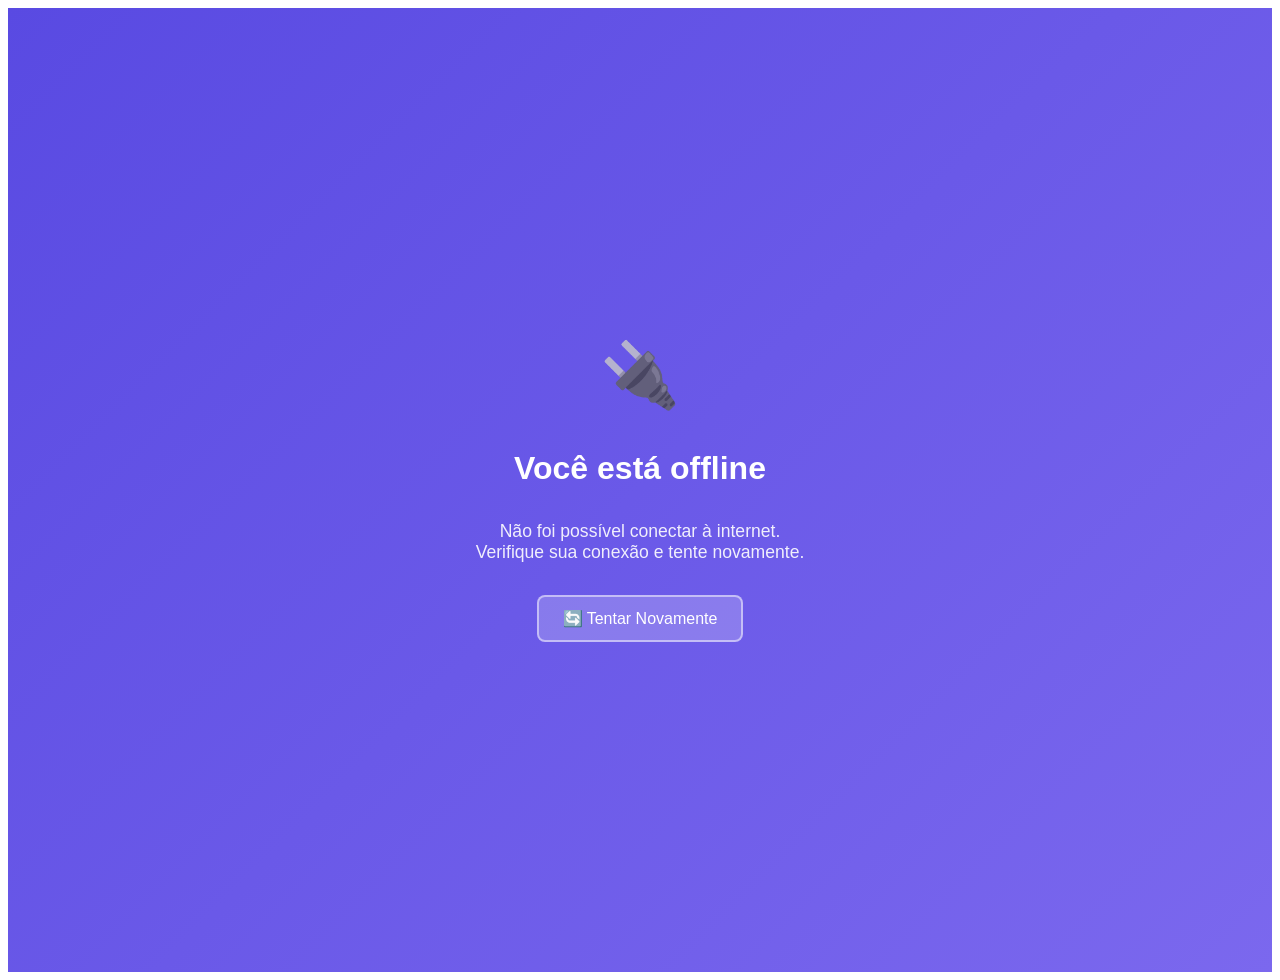
<file: Web/wwwroot/offline.html>
<!DOCTYPE html>
<html lang="pt-BR">
<head>
    <meta charset="utf-8" />
    <meta name="viewport" content="width=device-width, initial-scale=1.0" />
    <title>Prumo - Offline</title>
    <link href="css/app.css" rel="stylesheet" />
    <style>
        .offline-container {
            display: flex;
            flex-direction: column;
            align-items: center;
            justify-content: center;
            height: 100vh;
            text-align: center;
            padding: 2rem;
            background: linear-gradient(135deg, #594ae2, #7b68ee);
            color: white;
        }
        
        .offline-icon {
            font-size: 4rem;
            margin-bottom: 1rem;
            opacity: 0.8;
        }
        
        .offline-title {
            font-size: 2rem;
            font-weight: bold;
            margin-bottom: 1rem;
        }
        
        .offline-message {
            font-size: 1.1rem;
            margin-bottom: 2rem;
            opacity: 0.9;
        }
        
        .retry-button {
            background: rgba(255, 255, 255, 0.2);
            border: 2px solid rgba(255, 255, 255, 0.5);
            color: white;
            padding: 12px 24px;
            border-radius: 8px;
            cursor: pointer;
            font-size: 1rem;
            transition: all 0.3s ease;
        }
        
        .retry-button:hover {
            background: rgba(255, 255, 255, 0.3);
            border-color: rgba(255, 255, 255, 0.8);
        }
    </style>
</head>
<body>
    <div class="offline-container">
        <div class="offline-icon">🔌</div>
        <h1 class="offline-title">Você está offline</h1>
        <p class="offline-message">
            Não foi possível conectar à internet.<br>
            Verifique sua conexão e tente novamente.
        </p>
        <button class="retry-button" onclick="window.location.reload()">
            🔄 Tentar Novamente
        </button>
    </div>

    <script>
        // Verificar se volta online
        window.addEventListener('online', () => {
            window.location.reload();
        });
        
        // Atualizar status da conexão
        function updateOnlineStatus() {
            if (navigator.onLine) {
                window.location.reload();
            }
        }
        
        window.addEventListener('online', updateOnlineStatus);
        
        // Verificar periodicamente se voltou online
        setInterval(() => {
            if (navigator.onLine) {
                window.location.reload();
            }
        }, 5000);
    </script>
</body>
</html>
</file>
<file: Web/wwwroot/css/app.css>
/* Variáveis CSS do MudBlazor - Fallback */
:root {
    --mud-palette-surface: #ffffff;
    --mud-palette-background: #fafafa;
    --mud-palette-lines-default: #e0e0e0;
    --mud-palette-primary: #594ae2;
    --mud-palette-text-primary: rgba(0, 0, 0, 0.87);
    --mud-palette-text-secondary: rgba(0, 0, 0, 0.6);
}

[data-theme="dark"] {
    --mud-palette-surface: #1e1e1e;
    --mud-palette-background: #121212;
    --mud-palette-lines-default: #2d2d2d;
    --mud-palette-primary: #776be7;
    --mud-palette-text-primary: rgba(255, 255, 255, 0.87);
    --mud-palette-text-secondary: rgba(255, 255, 255, 0.6);
}

html, body {
    font-family: 'Helvetica Neue', Helvetica, Arial, sans-serif;
}

h1:focus {
    outline: none;
}

a, .btn-link {
    color: #0071c1;
}

.btn-primary {
    color: #fff;
    background-color: #1b6ec2;
    border-color: #1861ac;
}

.btn:focus, .btn:active:focus, .btn-link.nav-link:focus, .form-control:focus, .form-check-input:focus {
  box-shadow: 0 0 0 0.1rem white, 0 0 0 0.25rem #258cfb;
}

.content {
    padding-top: 1.1rem;
}

.valid.modified:not([type=checkbox]) {
    outline: 1px solid #26b050;
}

.invalid {
    outline: 1px solid red;
}

.validation-message {
    color: red;
}

#blazor-error-ui {
    color-scheme: light only;
    background: lightyellow;
    bottom: 0;
    box-shadow: 0 -1px 2px rgba(0, 0, 0, 0.2);
    box-sizing: border-box;
    display: none;
    left: 0;
    padding: 0.6rem 1.25rem 0.7rem 1.25rem;
    position: fixed;
    width: 100%;
    z-index: 1000;
}

    #blazor-error-ui .dismiss {
        cursor: pointer;
        position: absolute;
        right: 0.75rem;
        top: 0.5rem;
    }

.blazor-error-boundary {
    background: url([data-uri]) no-repeat 1rem/1.8rem, #b32121;
    padding: 1rem 1rem 1rem 3.7rem;
    color: white;
}

    .blazor-error-boundary::after {
        content: "An error has occurred."
    }

.loading-progress {
    position: relative;
    display: block;
    width: 8rem;
    height: 8rem;
    margin: 20vh auto 1rem auto;
}

    .loading-progress circle {
        fill: none;
        stroke: #e0e0e0;
        stroke-width: 0.6rem;
        transform-origin: 50% 50%;
        transform: rotate(-90deg);
    }

        .loading-progress circle:last-child {
            stroke: #1b6ec2;
            stroke-dasharray: calc(3.141 * var(--blazor-load-percentage, 0%) * 0.8), 500%;
            transition: stroke-dasharray 0.05s ease-in-out;
        }

.loading-progress-text {
    position: absolute;
    text-align: center;
    font-weight: bold;
    inset: calc(20vh + 3.25rem) 0 auto 0.2rem;
}

    .loading-progress-text:after {
        content: var(--blazor-load-percentage-text, "Loading");
    }

code {
    color: #c02d76;
}

.form-floating > .form-control-plaintext::placeholder, .form-floating > .form-control::placeholder {
    color: var(--bs-secondary-color);
    text-align: end;
}

.form-floating > .form-control-plaintext:focus::placeholder, .form-floating > .form-control:focus::placeholder {
    text-align: start;
}

/* PWA Styles */
@media (display-mode: standalone) {
    /* Estilos para quando o app está instalado */
    body {
        -webkit-touch-callout: none;
        -webkit-user-select: none;
        -khtml-user-select: none;
        -moz-user-select: none;
        -ms-user-select: none;
        user-select: none;
    }
    
    /* Esconder barra de status no iOS */
    .mud-appbar {
        padding-top: env(safe-area-inset-top);
    }
}

/* Status offline */
body.offline::before {
    content: "🔌 Offline";
    position: fixed;
    top: 0;
    left: 0;
    right: 0;
    background: #ff6b6b;
    color: white;
    text-align: center;
    padding: 8px;
    z-index: 9999;
    font-size: 14px;
    font-weight: bold;
}

body.offline .mud-main-content {
    padding-top: 40px;
}

/* Animação de carregamento PWA */
.pwa-loading {
    position: fixed;
    top: 0;
    left: 0;
    width: 100%;
    height: 100%;
    background: #594ae2;
    display: flex;
    flex-direction: column;
    justify-content: center;
    align-items: center;
    color: white;
    z-index: 10000;
}

.pwa-loading .logo {
    width: 120px;
    height: 120px;
    background: white;
    border-radius: 24px;
    margin-bottom: 24px;
    display: flex;
    align-items: center;
    justify-content: center;
    font-size: 48px;
}

/* Responsividade para PWA */
@media (max-width: 768px) {
    .mud-container {
        padding-left: 16px !important;
        padding-right: 16px !important;
    }
}
</file>
